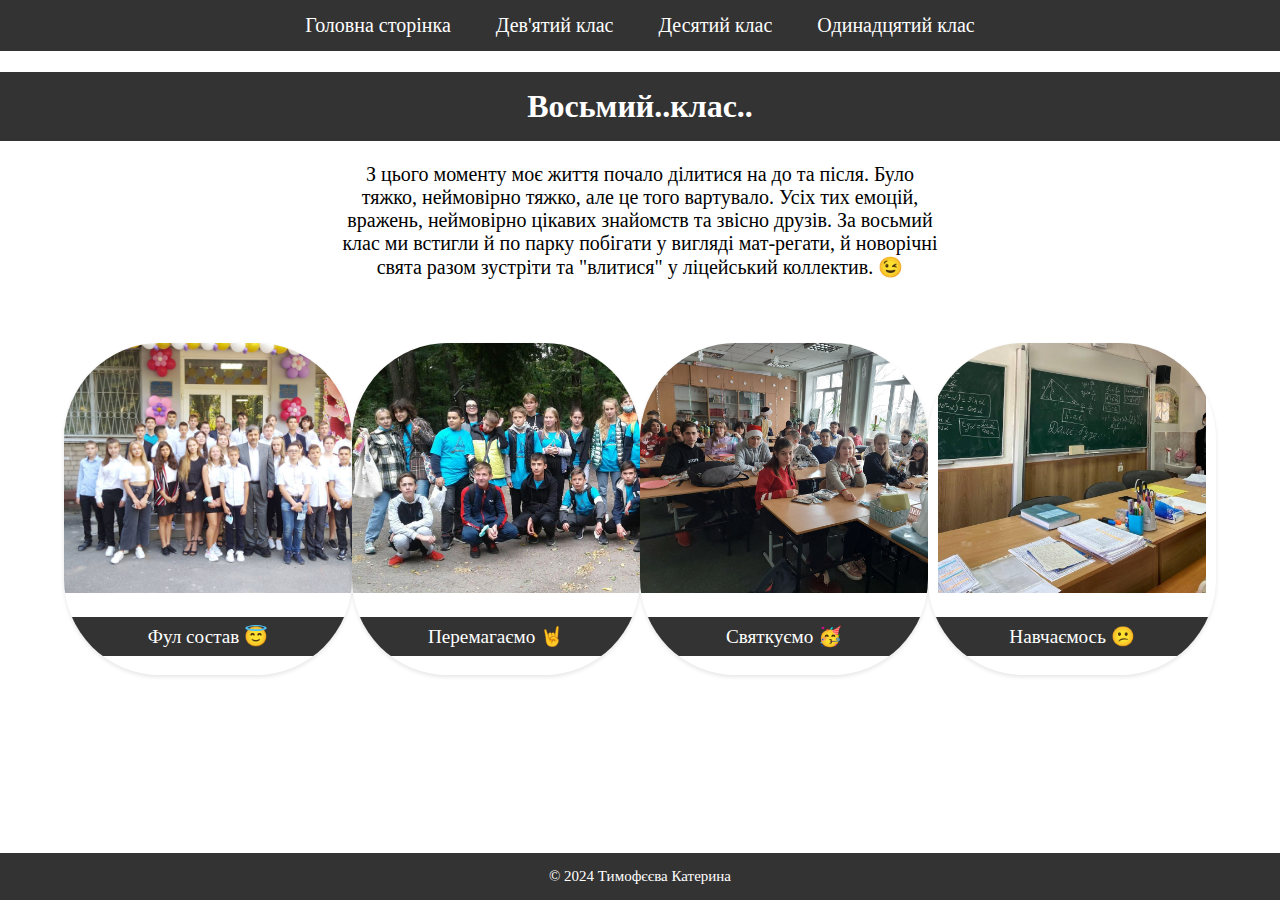
<file: Восьмий клас.html>
<!DOCTYPE html>
<html lang="en">
<head>
    <meta charset="UTF-8">
    <meta name="viewport" content="width=device-width, initial-scale=1.0">
    <title>Восьмий клас</title>
    <link rel="stylesheet" href="styles.css">
</head>
<div class="navbar">
    <a href="index.html" class="button">Головна сторінка</a>
    <a href="Дев'ятий клас.html" class="button">Дев'ятий клас</a>
    <a href="Десятий клас.html" class="button">Десятий клас</a>
    <a href="Одинадцятий клас.html" class="button">Одинадцятий клас</a>
</div>
<h1>Восьмий..клас..</h1>
<body>
    <div class="text-cont">
        <p>З цього моменту моє життя почало ділитися на до та після. 
            Було тяжко, неймовірно тяжко, але це того вартувало. 
            Усіх тих емоцій, вражень, неймовірно цікавих знайомств та звісно друзів. 
            За восьмий клас ми встигли й по парку побігати у вигляді мат-регати, 
            й новорічні свята разом зустріти та "влитися" у ліцейський коллектив. &#128521;
            </p>
    </div>
    <div class="photo-cont">
        <div class="thumbnail">
            <a><img src="data/vosem.JPG"></a>
            <p class="caption">Фул состав &#128519;</p>
        </div>
        <div class="thumbnail">
            <a><img src="data/vosem2.jpg"></a>
            <p>Перемагаємо &#129304;</p> 
        </div>
        <div class="thumbnail">
            <a><img src="data/vosem1.jpg"></a>
            <p>Святкуємо &#129395;</p>
        </div>
        <div class="thumbnail">
            <a><img src="data/vosem4.jpg"></a>
            <p class="caption">Навчаємось &#128533;</p>
        </div>
    </div>
    <footer>
        <p>&copy; 2024 Тимофєєва Катерина</p>
    </footer>
</body>
</html>
</file>
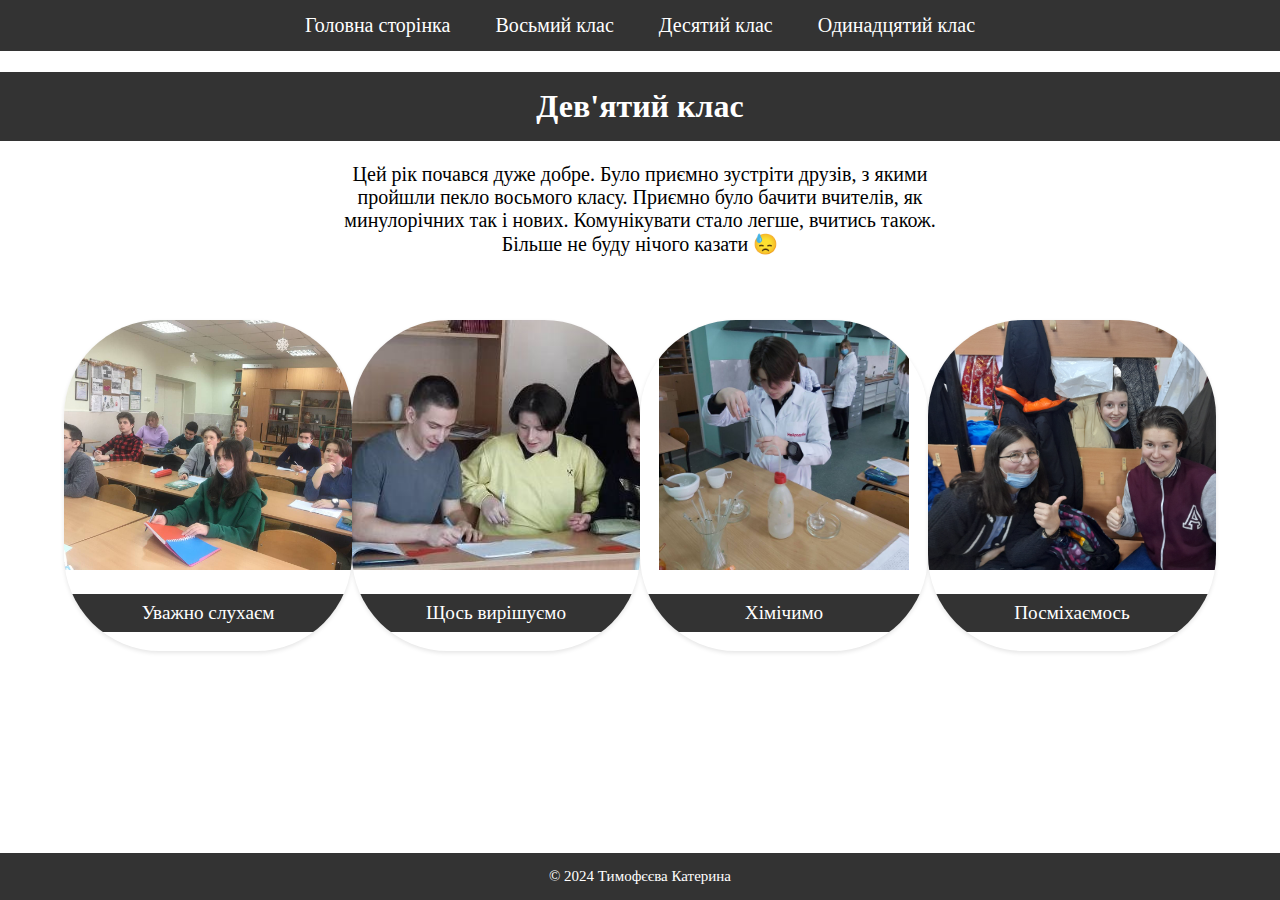
<file: Дев'ятий клас.html>
<!DOCTYPE html>
<html lang="en">
<head>
    <meta charset="UTF-8">
    <meta name="viewport" content="width=device-width, initial-scale=1.0">
    <title>Дев'ятий клас</title>
    <link rel="stylesheet" href="styles.css">
</head>
<div class="navbar">
    <a href="index.html" class="button">Головна сторінка</a>
    <a href="Восьмий клас.html" class="button">Восьмий клас</a>
    <a href="Десятий клас.html" class="button">Десятий клас</a>
    <a href="Одинадцятий клас.html" class="button">Одинадцятий клас</a>
</div>
<h1>Дев'ятий клас</h1>
<body>
    <div class="text-cont">
        <p>Цей рік почався дуже добре. Було приємно зустріти друзів, з якими пройшли пекло восьмого класу.
            Приємно було бачити вчителів, як минулорічних так і нових. Комунікувати стало легше, вчитись також.
            Більше не буду нічого казати &#128531;
        </p>
    </div>
    <div class="photo-cont">
        <div class="thumbnail">
            <a><img src="data/devat1.JPG"></a>
            <p>Уважно слухаєм</p>
        </div>
        <div class="thumbnail">
            <a><img src="data/devat2.JPG"></a>
            <p>Щось вирішуємо</p> 
        </div>
        <div class="thumbnail">
            <a ><img src="data/him.jpg"></a>
            <p class="caption">Хімічимо</p>
        </div>
        <div class="thumbnail">
            <a><img src="data/devat4.jpg"></a>
            <p class="caption">Посміхаємось</p>
        </div>
    </div>
    <footer class="footer">
        <p>&copy; 2024 Тимофєєва Катерина</p>
    </footer> 
</body>
</html>
</file>
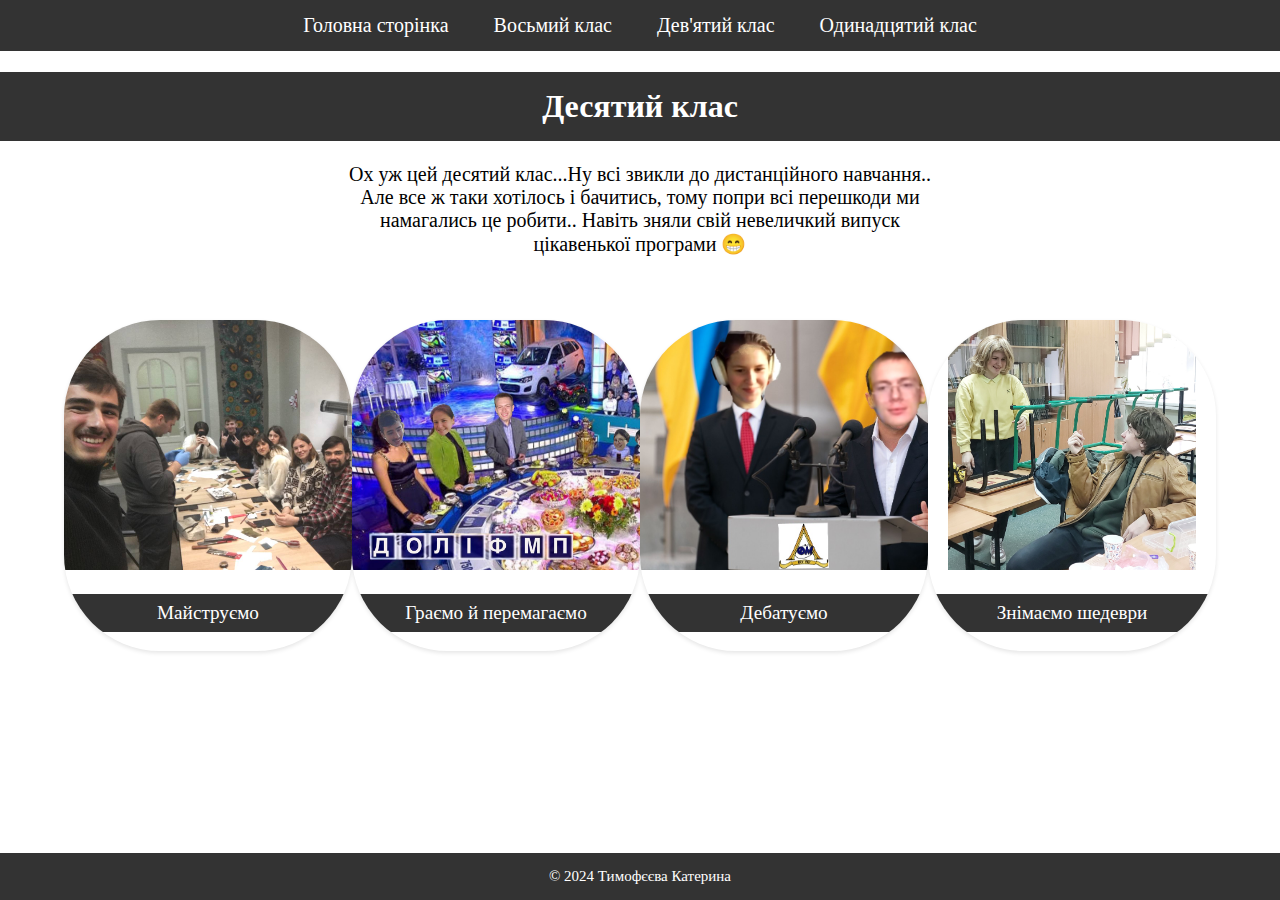
<file: Десятий клас.html>
<!DOCTYPE html>
<html lang="en">
<head>
    <meta charset="UTF-8">
    <meta name="viewport" content="width=device-width, initial-scale=1.0">
    <title>Десятий клас</title>
    <link rel="stylesheet" href="styles.css">
</head>
<div class="navbar">
    <a href="index.html" class="button">Головна сторінка</a>
    <a href="Восьмий клас.html" class="button">Восьмий клас</a>
    <a href="Дев'ятий клас.html" class="button">Дев'ятий клас</a>
    <a href="Одинадцятий клас.html" class="button">Одинадцятий клас</a>
</div>
<h1>Десятий клас</h1>
<body>
    <div class="text-cont">
        <p>Ох уж цей десятий клас...Ну всі звикли до дистанційного навчання..
            Але все ж таки хотілось і бачитись, тому попри всі перешкоди ми намагались це робити..
            Навіть зняли свій невеличкий випуск цікавенької програми &#128513;
        </p>
    </div>
    <div class="photo-cont">
        <div class="thumbnail">
            <a><img src="data/desat1.jpg"></a>
            <p>Майструємо</p>
        </div>
        <div class="thumbnail">
            <a><img src="data/desat2.JPG"></a>
            <p>Граємо й перемагаємо</p> 
        </div>
        <div class="thumbnail">
            <a ><img src="data/desat3.JPG"></a>
            <p class="caption">Дебатуємо</p>
        </div>
        <div class="thumbnail">
            <a><img src="data/desat4.jpg"></a>
            <p class="caption">Знімаємо шедеври</p>
        </div>
    </div>
    <footer class="footer">
        <p>&copy; 2024 Тимофєєва Катерина</p>
    </footer> 
</body>
</html>
</file>
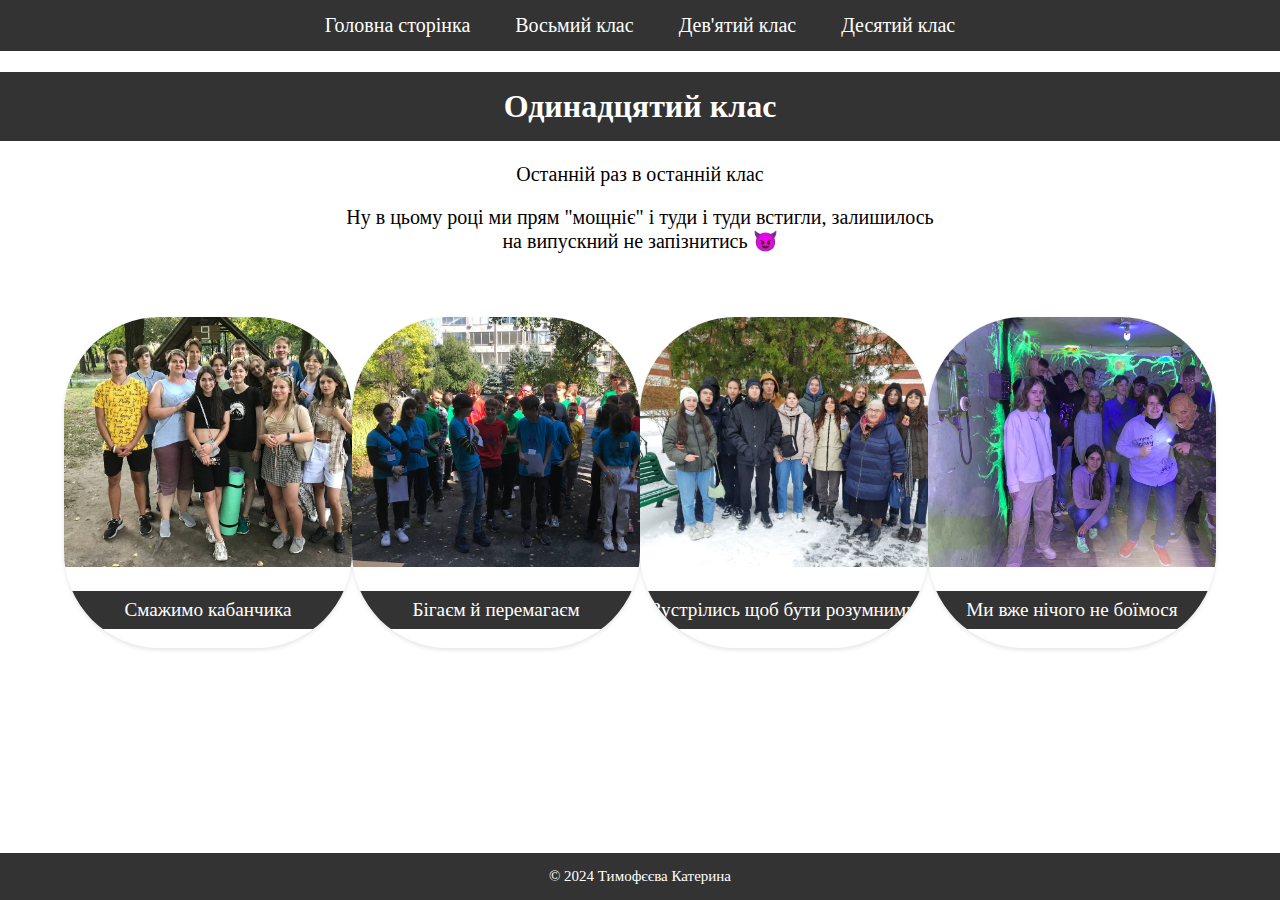
<file: Одинадцятий клас.html>
<!DOCTYPE html>
<html lang="en">
<head>
    <meta charset="UTF-8">
    <meta name="viewport" content="width=device-width, initial-scale=1.0">
    <title>Одинадцятий клас</title>
    <link rel="stylesheet" href="styles.css">
</head>
<div class="navbar">
    <a href="index.html" class="button">Головна сторінка</a>
    <a href="Восьмий клас.html" class="button">Восьмий клас</a>
    <a href="Дев'ятий клас.html" class="button">Дев'ятий клас</a>
    <a href="Десятий клас.html" class="button">Десятий клас</a>
</div>
<h1>Одинадцятий клас</h1>
<body>
    <div class="text-cont">
        <p>Останній раз в останній клас</p>
            <p>Ну в цьому році ми прям "мощніє" і туди і туди встигли, залишилось на випускний не запізнитись &#128520;
            </p>
    </div>
    <div class="photo-cont">
        <div class="thumbnail">
            <a><img src="data/od1.jpg"></a>
            <p>Cмажимо кабанчика</p>
        </div>
        <div class="thumbnail">
            <a><img src="data/od2.jpg"></a>
            <p>Бігаєм й перемагаєм</p> 
        </div>
        <div class="thumbnail">
            <a ><img src="data/od3.jpg"></a>
            <p class="caption">Зустрілись щоб бути розумними</p>
        </div>
        <div class="thumbnail">
            <a><img src="data/od4.jpg"></a>
            <p class="caption">Ми вже нічого не боїмося</p>
        </div>
    </div>
    <footer class="footer">
        <p>&copy; 2024 Тимофєєва Катерина</p>
    </footer> 
</body>
</html>
</file>
<file: styles.css>
body {
    font-family: 'Times New Roman', Times, serif;
    margin: 0;
    padding: 0;
    font-size: 20px;
    margin-bottom: 170px;
}

h1 {
    background-color: #333;
    color: #fff;
    font-size: 2rem;
    padding: 1rem;
    text-align: center;
}

.thumbnail-container {
    display: flex;
    flex-wrap: wrap;
    justify-content: center;
    margin: 0 2rem;
}

.thumbnail {
    background-color: #fff;
    border-radius: 4px;
    box-shadow: 0 2px 4px rgba(0, 0, 0, 0.1);
    margin: 2rem 0;
    overflow: hidden;
    width: calc(25% - 2rem);
    text-align: center;
    border-radius: 6rem;
}

.thumbnail img {
    width: auto; 
    height: 250px;
}

.thumbnail p {
    background-color: #333;
    color: #fff;
    font-size: 1.2rem;
    padding: 0.5rem;
    text-align: center;
}

.content-container {
    display: grid;
    grid-template-columns: 1fr 4fr; 
    gap: 2rem;
    padding-left: 2rem;
}

.text-container {
    grid-column: 1 / 2;
    grid-row: 1 / 2;
}

.photo-container .thumbnail {
    width: 220px;
    padding-bottom: auto;
    position: relative;
    overflow: hidden;
    display: inline-block;
}

.text-cont {
    max-width: 600px;
    margin: 0 auto;
    padding: 0 1rem;
    text-align: center;
  }
  
  .photo-cont {
    display: flex;
    flex-wrap: wrap;
    justify-content: center;
    margin-top: 2rem;
    height: 250px; 
  }
  
footer {
    font-size: 15px;
    position: fixed;
    left: 0;
    bottom: 0;
    width: 100%;
    background-color: #333;
    color: white;
    text-align: center;
    padding: 0rem 0;
}
.navbar {
    background-color: #333; 
    overflow: hidden;
    text-align: center; 
}
.navbar a {
    display: inline-block; 
    color: white; 
    text-align: center; 
    padding: 14px 20px; 
    text-decoration: none; 
}

.navbar a:hover {
    background-color: #ddd; 
    color: black;
}
</file>
